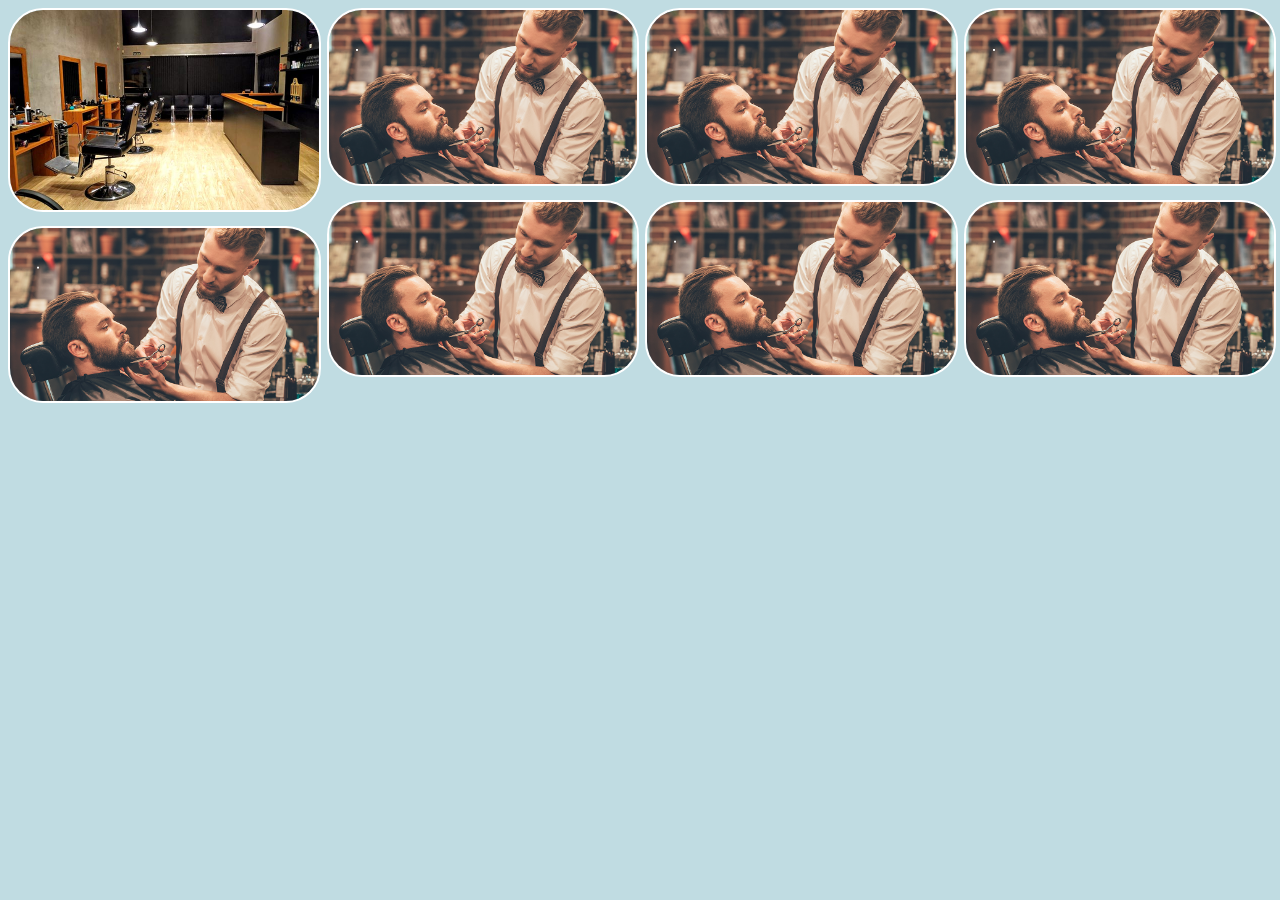
<file: PROJETO HOJE/index.html>
<!DOCTYPE html>
<html lang="en">
<head>
    <meta charset="UTF-8">
    <meta name="viewport" content="width=device-width, initial-scale=1.0">
    <link rel="stylesheet" href="estilo.css">
    <title>Document</title>
</head>
<body>
  <section>
    <article class="foto">
        <div class="barba">
          <img src="barbearia.jpg"/>
          
          <img src="barberaria2.png"/>
          <img src="barberaria2.png"/> 
          <img src="barberaria2.png"/> 
          <img src="barberaria2.png"/> 
          <img src="barberaria2.png"/> 
          <img src="barberaria2.png"/> 
          <img src="barberaria2.png"/> 
       
        </div>  
               
    </article>
  </section>

 
</body>
</html>
</file>
<file: PROJETO HOJE/estilo.css>
body {
    background-color: #c0dce2;
}


img{
    width: 100%;
    border-radius: 35px;
    margin-bottom: 10px;
    border: 2px solid white;
    
}
/* 
article :hover{
      border-color: #13d0f6;
      width: 110%;
      position: relative;
} */




section {
    column-count: 4;
    column-gap: 10px;
}


.barba{
    text-align: center;
}

.navbar{
    display: flex;
    justify-content: space-between;
    
}
</file>
